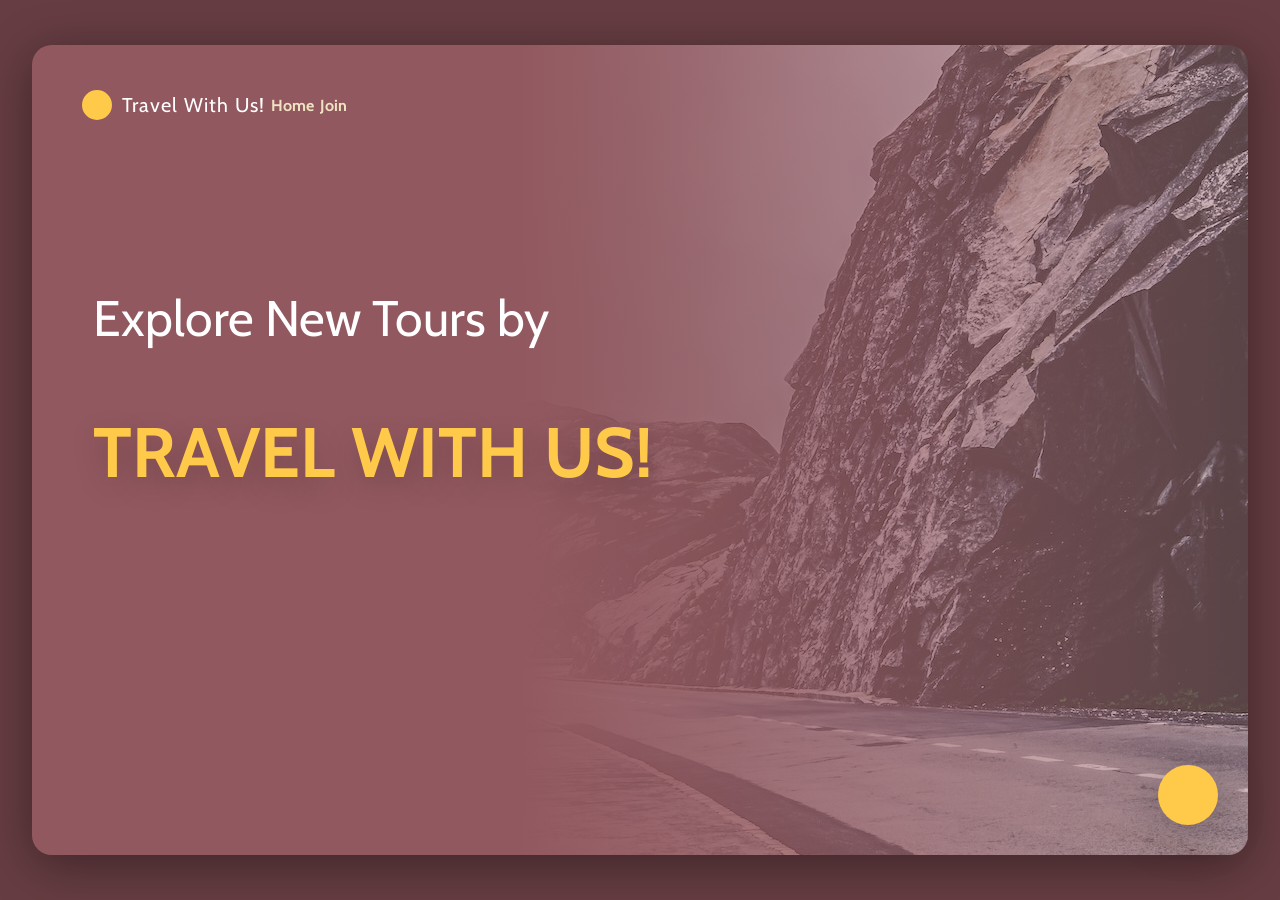
<file: scr/index.html>
<!DOCTYPE html>
<html lang="en">

<head>
    <meta charset="UTF-8" />
    <meta http-equiv="X-UA-Compatible" content="IE=edge" />
    <meta name="viewport" content="width=device-width, initial-scale=1.0" />
    <title>Landing Page</title>

    <link rel="icon" href="favicon.ico" type="image/x-icon" />

    <link rel="stylesheet" href="styles.css" />
    <link rel="stylesheet" href="https://cdnjs.cloudflare.com/ajax/libs/font-awesome/6.5.2/css/all.min.css"
        integrity="sha512-SnH5WK+bZxgPHs44uWIX+LLJAJ9/2PkPKZ5QiAj6Ta86w+fsb2TkcmfRyVX3pBnMFcV7oQPJkl9QevSCWr3W6A=="
        crossorigin="anonymous" referrerpolicy="no-referrer" />
    <link rel="preconnect" href="https://fonts.googleapis.com" />
    <link rel="preconnect" href="https://fonts.gstatic.com" crossorigin />
</head>

<body>
    <div class="container">
        <div class="landing">
            <nav class="navbar">
                <div class="navigation">
                    <a href="#" class="logo">
                        <span class="circle"></span>
                        <span class="logo-text">Travel With Us!</span>
                    </a>
                    <a href="#" class="nav-item">Home</a>
                    <a href="#" class="nav-item">Join</a>
                </div>
            </nav>

            <div class="banner">
                <h1>Explore New Tours by <span>Travel With Us!</span></h1>
            </div>

            <div class="contact">
                <h3>Start for free</h3>
                <h1>Create New Account</h1>
                <p><span>Already have an account?</span> <a href="#">Log In</a></p>

                <form class="contact-form">
                    <div class="input-group">
                        <input type="text" placeholder="First Name" />
                        <i class="fa-solid fa-user"></i>
                    </div>
                    <div class="input-group">
                        <input type="text" placeholder="Last Name" />
                        <i class="fa-solid fa-user"></i>
                    </div>
                    <div class="input-group">
                        <input type="email" placeholder="Email Address" />
                        <i class="fa-solid fa-envelope"></i>
                    </div>
                    <div class="input-group">
                        <input type="text" placeholder="Password" />
                        <i class="fa-solid fa-lock"></i>
                    </div>
                    <div class="btn-group">
                        <button class="contact-btn" type="button">Change Method</button>
                        <button class="contact-btn" type="button">Create Account</button>
                    </div>
                </form>
            </div>

            <div class="logo-bottom"></div>
        </div>
    </div>

    <script src="script.js"></script>
</body>

</html>
</file>
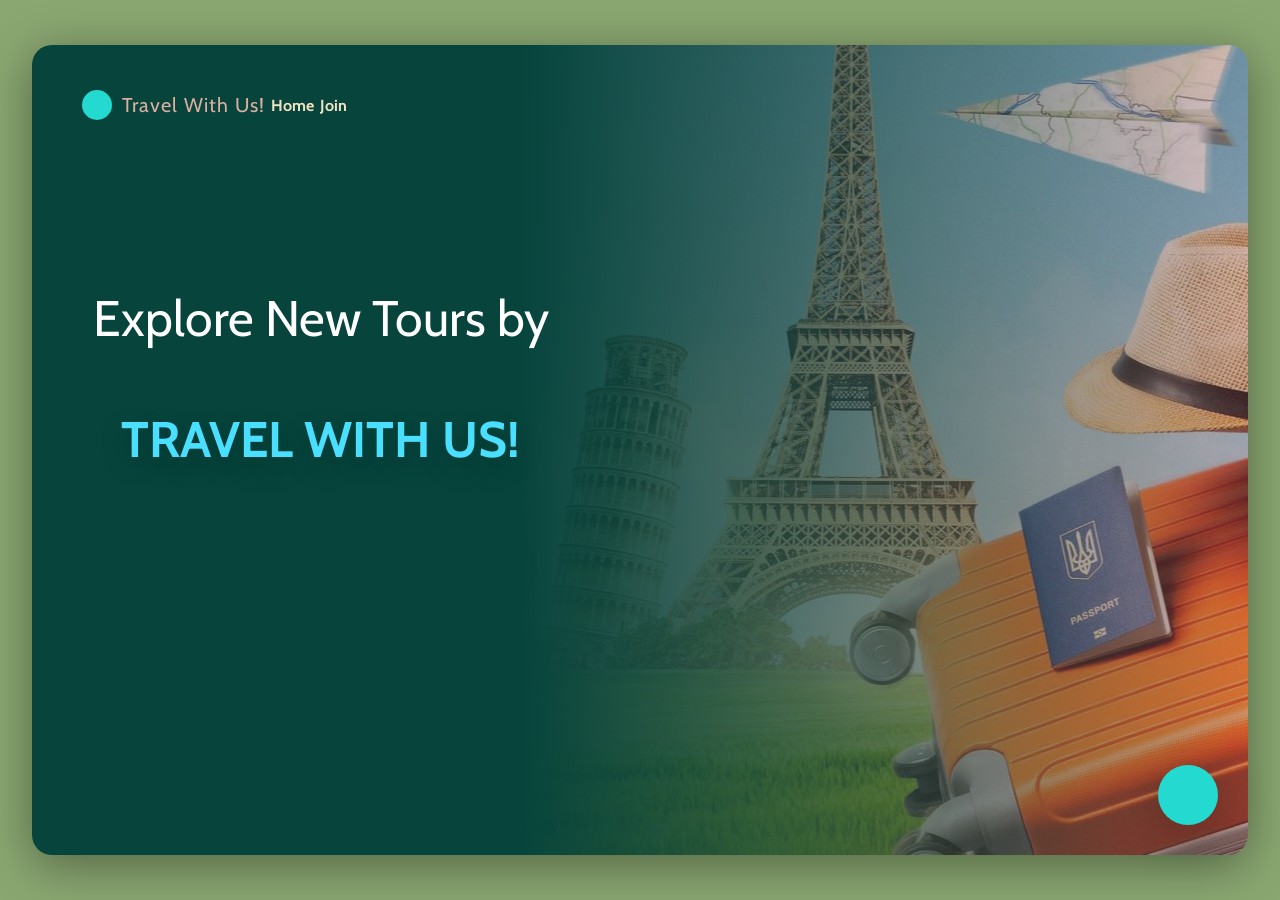
<file: src/index.html>
<!DOCTYPE html>
<html lang="en">

<head>
    <meta charset="UTF-8" />
    <meta http-equiv="X-UA-Compatible" content="IE=edge" />
    <meta name="viewport" content="width=device-width, initial-scale=1.0" />
    <title>Travel Buddy</title>

    <link rel="icon" href="favicon.ico" type="image/x-icon" />

    <link rel="stylesheet" href="styles.css" />
    <link rel="stylesheet" href="https://cdnjs.cloudflare.com/ajax/libs/font-awesome/6.5.2/css/all.min.css"
        integrity="sha512-SnH5WK+bZxgPHs44uWIX+LLJAJ9/2PkPKZ5QiAj6Ta86w+fsb2TkcmfRyVX3pBnMFcV7oQPJkl9QevSCWr3W6A=="
        crossorigin="anonymous" referrerpolicy="no-referrer" />
    <link rel="preconnect" href="https://fonts.googleapis.com" />
    <link rel="preconnect" href="https://fonts.gstatic.com" crossorigin />
</head>

<body>
    <div class="container">
        <div class="landing">
            <nav class="navbar">
                <div class="navigation">
                    <a href="#" class="logo">
                        <span class="circle"></span>
                        <span class="logo-text">Travel With Us!</span>
                    </a>
                    <a href="#" class="nav-item">Home</a>
                    <a href="#" class="nav-item">Join</a>
                </div>
            </nav>

            <div class="banner">
                <h1>Explore New Tours by <span>Travel With Us!</span></h1>
            </div>

            <div class="contact">
                <h3>Start for free</h3>
                <h1>Create New Account</h1>
                <p><span>Already have an account?</span> <a href="#">Log In</a></p>

                <form class="contact-form">
                    <div class="input-group">
                        <input type="text" placeholder="First Name" />
                        <i class="fa-solid fa-user"></i>
                    </div>
                    <div class="input-group">
                        <input type="text" placeholder="Last Name" />
                        <i class="fa-solid fa-user"></i>
                    </div>
                    <div class="input-group">
                        <input type="email" placeholder="Email Address" />
                        <i class="fa-solid fa-envelope"></i>
                    </div>
                    <div class="input-group">
                        <input type="text" placeholder="Password" />
                        <i class="fa-solid fa-lock"></i>
                    </div>
                    <div class="btn-group">
                        <button class="contact-btn" type="button">Change Method</button>
                        <button class="contact-btn" type="button">Create Account</button>
                    </div>
                </form>
            </div>

            <div class="logo-bottom"></div>
        </div>
    </div>

    <script src="script.js"></script>
</body>

</html>
</file>
<file: scr/styles.css>
@import url("https://fonts.googleapis.com/css2?family=Cabin:wght@400;500;600;700&display=swap");

* {
  margin: 0;
  padding: 0;
  box-sizing: border-box;
  text-decoration: none;
  outline: none;
  font-family: "Cabin", sans-serif;
}

html {
  font-size: 62.5%;
}

.container {
  width: 100%;
  height: 100vh;
  background-color: #663d42;
  display: flex;
  justify-content: center;
  align-items: center;
}

.landing {
  width: 95%;
  height: 90%;
  background: linear-gradient(to right, #92585f 40%, #92585f60),
    url(images/bg1.jpg) center no-repeat;
  border-radius: 2rem;
  box-shadow: 0 1rem 5rem rgba(0, 0, 0, 0.4);
  position: relative;
}

.navbar {
  position: absolute;
  top: 0;
  left: 0;
  width: 30%;
  height: 12rem;
}

.navigation {
  width: 100%;
  height: 100%;
  display: flex;
  justify-content: space-between;
  align-items: center;
  padding: 0 5rem;
}

.logo {
  display: flex;
  align-items: center;
}

.circle {
  width: 3rem;
  height: 3rem;
  background-color: #ffc94a;
  border-radius: 50%;
  margin-right: 1rem;
}

.logo-text {
  font-size: 2rem;
  font-weight: 400;
  letter-spacing: 0.1rem;
  color: #fff;
}

.nav-item {
  font-size: 1.6rem;
  font-weight: bold;
  color: #f0e3c1;
  transition: color 0.3s;
}

.nav-item:hover {
  color: #ffc94a;
}

.banner {
  position: absolute;
  top: 30%;
  left: 5%;
  transition: all 0.5s 0.5s;
}

.change .banner {
  opacity: 0;
  visibility: hidden;
  transition: all 0.5s;
}

.banner h1 {
  font-size: 5rem;
  font-weight: 300;
  color: #fff;
}

.banner h1 span {
  display: block;
  text-transform: uppercase;
  font-size: 7rem;
  font-weight: bold;
  text-align: center;
  color: #ffc94a;
  margin-top: 6rem;
  text-shadow: 0 1rem 3rem rgba(0, 0, 0, 0.2);
}

.contact {
  position: absolute;
  top: 25%;
  left: 5%;
  opacity: 0;
  visibility: hidden;
  transition: all 0.5s;
}

.change .contact {
  opacity: 1;
  visibility: visible;
  transition: all 0.5s 0.5s;
}

.contact h3 {
  font-size: 1.6rem;
  text-transform: uppercase;
  color: #dbafa0;
}

.contact h1 {
  font-size: 4.5rem;
  font-weight: bold;
  color: #fff;
  letter-spacing: 0.2rem;
  margin: 2rem 0;
}

.contact p {
  font-size: 1.5rem;
  font-weight: bold;
  color: #dbafa0;
  margin-bottom: 3rem;
}

.contact p a {
  color: #ffc94a;
}

.input-group {
  width: 40rem;
  height: 4.5rem;
  margin: 2rem 0;
  position: relative;
  color: #fffbfb;
}

.input-group input {
  width: 100%;
  height: 100%;
  background-color: #663d42;
  border: none;
  border-radius: 1.5rem;
  padding: 1rem 2rem;
  color: rgb(10, 2, 2);
  font-size: 1.4rem;
}

.hide .input-group:nth-child(1),
.hide .input-group:nth-child(2) {
  display: none;
}

.input-group input:focus {
  background-color: #cabec0;
  border: 0.2rem solid #f5dd54;
}

.input-group i {
  position: absolute;
  right: 2rem;
  top: 50%;
  transform: translateY(-50%);
  font-size: 1.4rem;
  color: #ccc;
}

.btn-group {
  width: 40rem;
  height: 5rem;
  display: flex;
  justify-content: space-between;
  margin-top: 4rem;
}

.contact-btn {
  width: 46%;
  height: 100%;
  border-radius: 4rem;
  color: #fff;
  border: none;
  font-size: 1.5rem;
  font-weight: bold;
  cursor: pointer;
}

.contact-btn:nth-child(1) {
  background-color: #888284;
}

.contact-btn:nth-child(2) {
  background-color: #888284;
}

.logo-bottom {
  position: absolute;
  bottom: 3rem;
  right: 3rem;
  width: 6rem;
  height: 6rem;
  border-radius: 50%;
  background-color: #ffc94a;
  box-shadow: 0 1rem 5rem rgba(0, 0, 0, 0.3);
}
</file>
<file: src/styles.css>
@import url("https://fonts.googleapis.com/css2?family=Cabin:wght@400;500;600;700&display=swap");

* {
  margin: 0;
  padding: 0;
  box-sizing: border-box;
  text-decoration: none;
  outline: none;
  font-family: "Cabin", sans-serif;
}

html {
  font-size: 62.5%;
}

.container {
  width: 100%;
  height: 100vh;
  background-color: #8aa771;
  display: flex;
  justify-content: center;
  align-items: center;
}

.landing {
  width: 95%;
  height: 90%;
  background: linear-gradient(to right, #06443c 40%, #92585f60),
    url(images/bg1.jpg) center no-repeat;
  border-radius: 2rem;
  box-shadow: 0 1rem 5rem rgba(0, 0, 0, 0.4);
  position: relative;
}

.navbar {
  position: absolute;
  top: 0;
  left: 0;
  width: 30%;
  height: 12rem;
}

.navigation {
  width: 100%;
  height: 100%;
  display: flex;
  justify-content: space-between;
  align-items: center;
  padding: 0 5rem;
}

.logo {
  display: flex;
  align-items: center;
}

.circle {
  width: 3rem;
  height: 3rem;
  background-color: #23d9d0;
  border-radius: 50%;
  margin-right: 1rem;
}

.logo-text {
  font-size: 2rem;
  font-weight: 400;
  letter-spacing: 0.1rem;
  color: #dbafa0;
}

.nav-item {
  font-size: 1.6rem;
  font-weight: bold;
  color: #f0e3c1;
  transition: color 0.3s;
}

.nav-item:hover {
  color: #ffc94a;
}

.banner {
  position: absolute;
  top: 30%;
  left: 5%;
  transition: all 0.5s 0.5s;
}

.change .banner {
  opacity: 0;
  visibility: hidden;
  transition: all 0.5s;
}

.banner h1 {
  font-size: 5rem;
  font-weight: 300;
  color: #fff;
}

.banner h1 span {
  display: block;
  text-transform: uppercase;
  font-size: 5rem;
  font-weight: bold;
  text-align: center;
  color: #4adeff;
  margin-top: 6rem;
  text-shadow: 0 1rem 3rem rgba(0, 0, 0, 0.2);
}

.contact {
  position: absolute;
  top: 25%;
  left: 5%;
  opacity: 0;
  visibility: hidden;
  transition: all 0.5s;
}

.change .contact {
  opacity: 1;
  visibility: visible;
  transition: all 0.5s 0.5s;
}

.contact h3 {
  font-size: 1.2rem;
  text-transform: uppercase;
  color: #dbafa0;
}

.contact h1 {
  font-size: 3rem;
  font-weight: bold;
  color: #fff;
  letter-spacing: 0.2rem;
  margin: 1rem 0;
}

.contact p {
  font-size: 1.5rem;
  font-weight: bold;
  color: #dbafa0;
  margin-bottom: 3rem;
}

.contact p a {
  color: #4a9eff;
}

.input-group {
  width: 40rem;
  height: 4.5rem;
  margin: 2rem 0;
  position: relative;
  color: #fffbfb;
}

.input-group input {
  width: 100%;
  height: 100%;
  background-color: #6bc4a5;
  border: none;
  border-radius: 1.5rem;
  padding: 1rem 2rem;
  color: rgb(47, 8, 8);
  font-size: 1.4rem;
}

.hide .input-group:nth-child(1),
.hide .input-group:nth-child(2) {
  display: none;
}

.input-group input:focus {
  background-color: #ddb2b8;
  border: 0.2rem solid #f5dd54;
}

.input-group i {
  position: absolute;
  right: 2rem;
  top: 50%;
  transform: translateY(-50%);
  font-size: 1.4rem;
  color:black;
}

.btn-group {
  width: 40rem;
  height: 5rem;
  display: flex;
  justify-content: space-between;
  margin-top: 4rem;
}

.contact-btn {
  width: 46%;
  height: 100%;
  border-radius: 4rem;
  color: #5a9b72ae;
  border: none;
  font-size: 1.5rem;
  font-weight: bold;
  cursor: pointer;
}

.contact-btn:nth-child(1) {
  background-color: #b1af43;
  color:black;
}

.contact-btn:nth-child(2) {
  background-color: #24bb8e;
  color: black;
}

.logo-bottom {
  position: absolute;
  bottom: 3rem;
  right: 3rem;
  width: 6rem;
  height: 6rem;
  border-radius: 50%;
  background-color: #23d9d0;
  box-shadow: 0 1rem 5rem rgba(0, 0, 0, 0.3);
}
</file>
